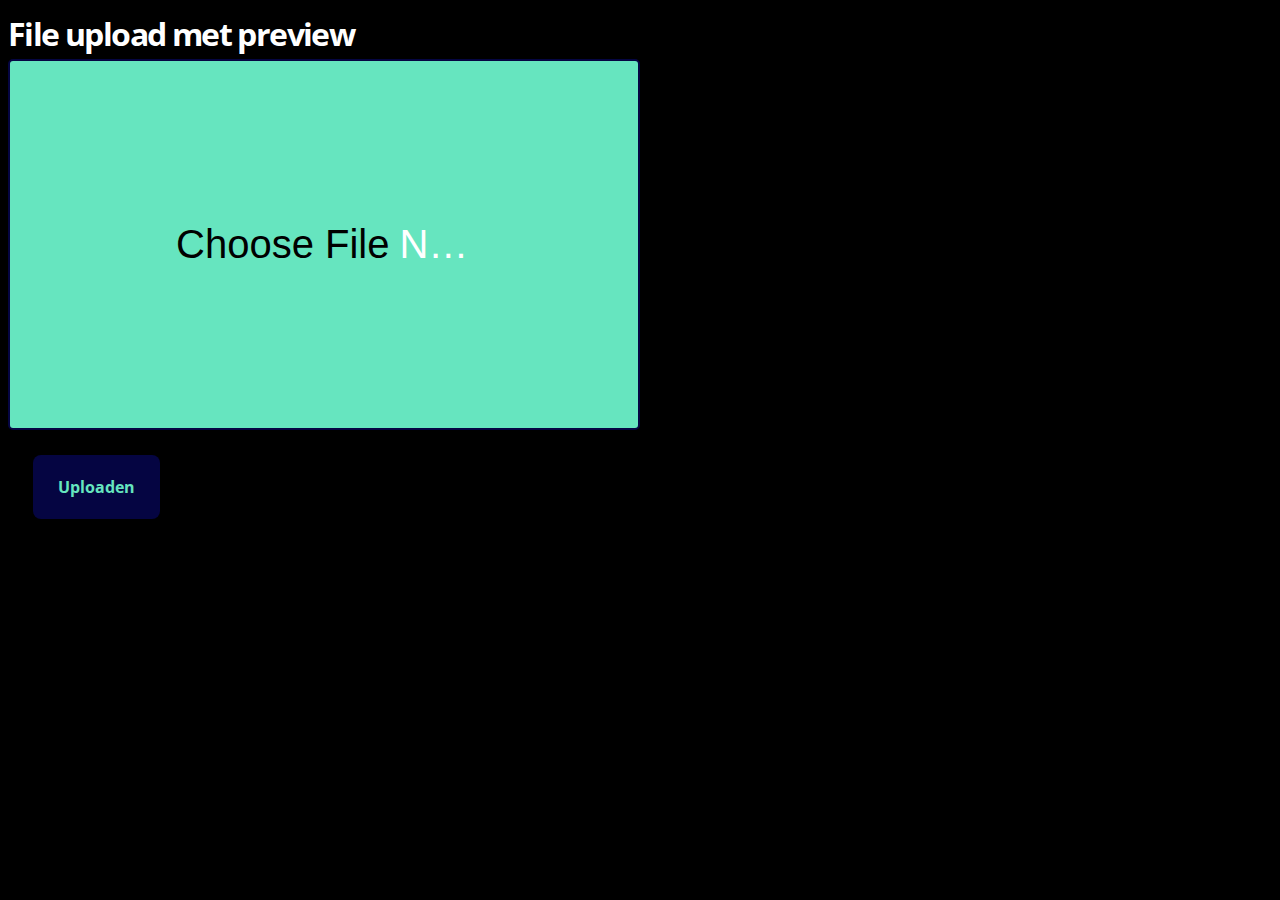
<file: file.html>
<!doctype html>
<html lang="nl">

<head>
	<meta charset="utf-8">
	<title>File upload met preview / Progressive Enhancement / FDND</title>
	<link href="https://fonts.googleapis.com/css2?family=Open+Sans:ital,wght@0,300..800;1,300..800&display=swap"
		rel="stylesheet">
	<link href="assets/styles.css" rel="stylesheet">
	<style>
		body {
			background-color: black;
			color: white;
		}

		h1 {
			color: white;
		}

		form {
			display: flex;
			flex-direction: column;
		}

		.input-field {
			width: 50%;
			padding: 4em;
			box-sizing: border-box;
			border: 2px solid var(--blue);
			border-radius: 5px;
			outline: none;
			font-size: 40px;
			background-color: var(--green);
		}

		/* file upload button */
		input[type="file"]::file-selector-button {
			border: none;
			background-color: inherit;
		}

		button {
			font-weight: 700;
			width: 10%;
			height: 4em;
			margin: 2%;
		}
	</style>
	<script type="module">
		/* Schrijf hier eventueel je client-side JavaScript */

		/* Hint: Met een paar regels kom je al een heel eind */

		/* Hint: Via JS kun je Custom Properties in CSS aanpassen */


	</script>
</head>

<body>
	<h1>File upload met preview</h1>

	<form method="post">

		<input type="file" id="file" name="file" accept="image/png, image/jpeg" class="input-field"/>
		<!-- <img id="preview" class="preview" src="#" alt="Preview" /> -->
		<button type="submit" class="fdnd-button" class="upload-button">Uploaden</button>

	</form>

</body>

</html>
</file>
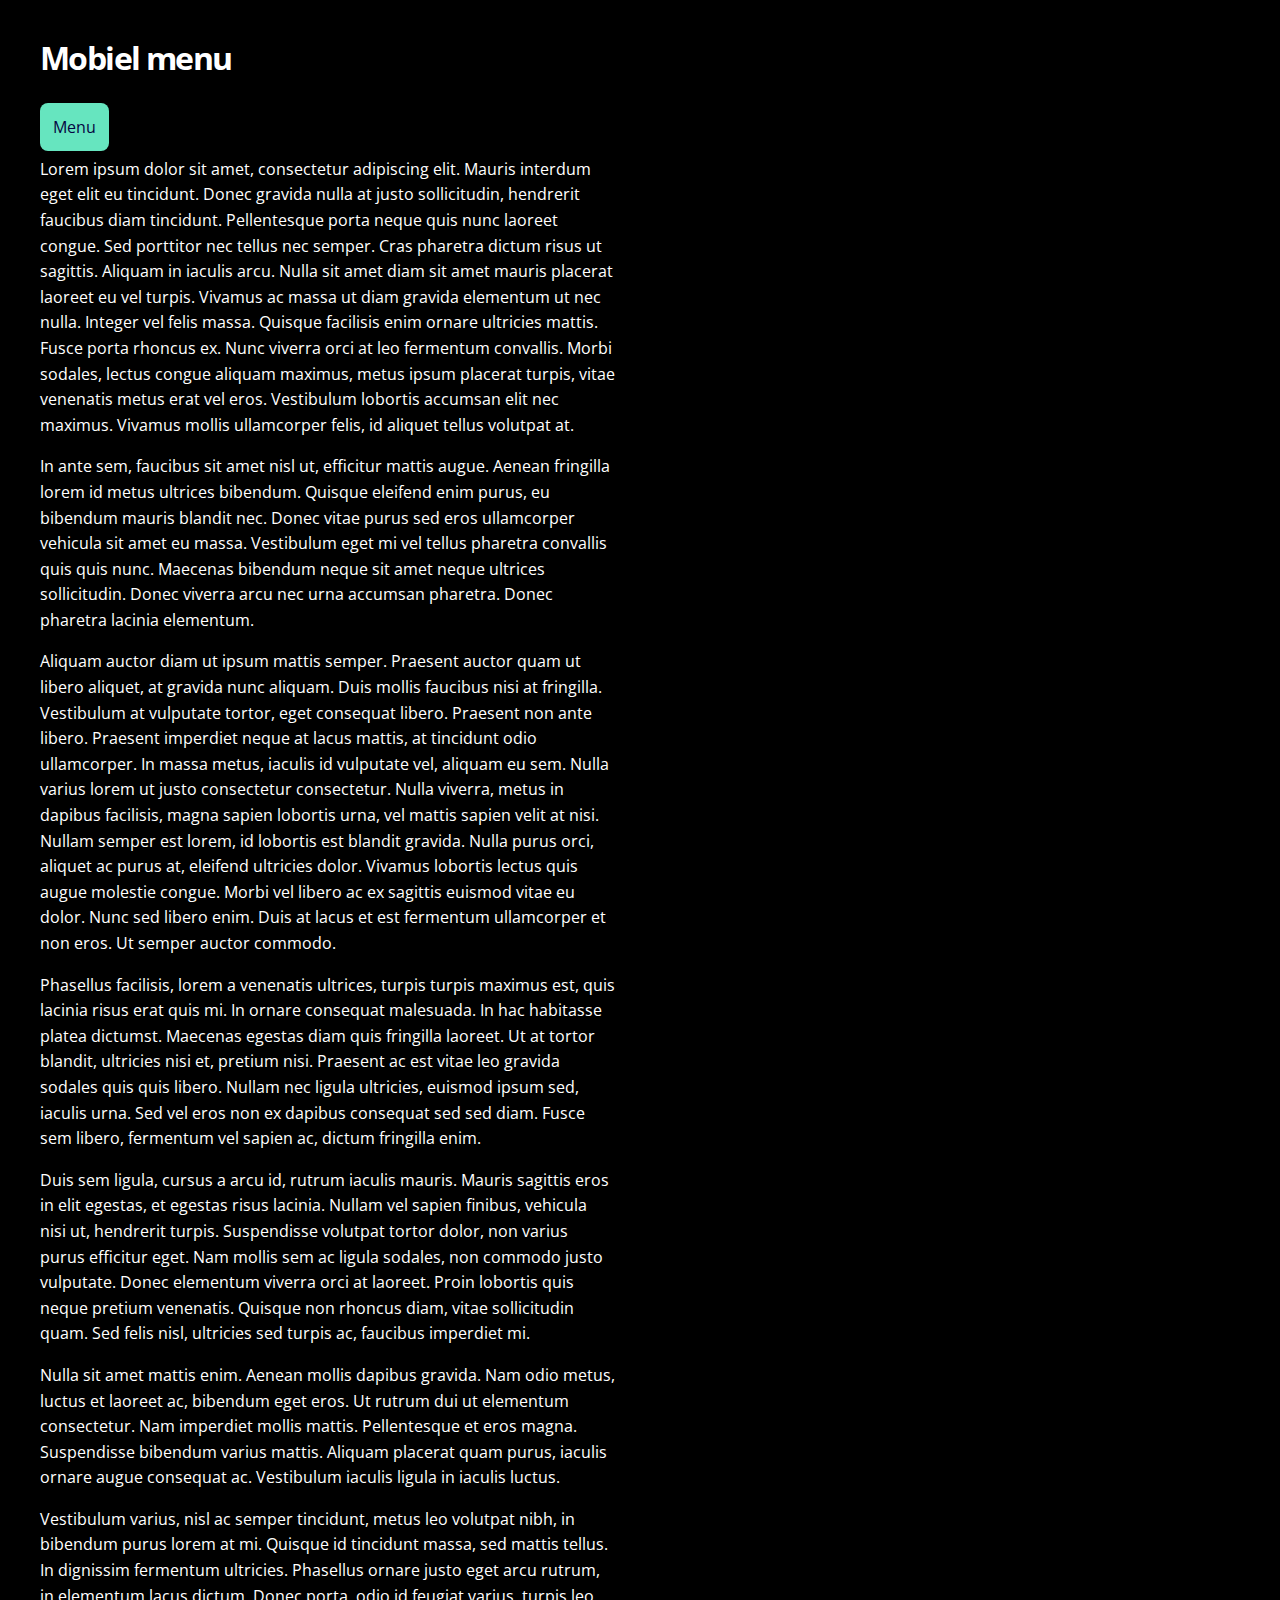
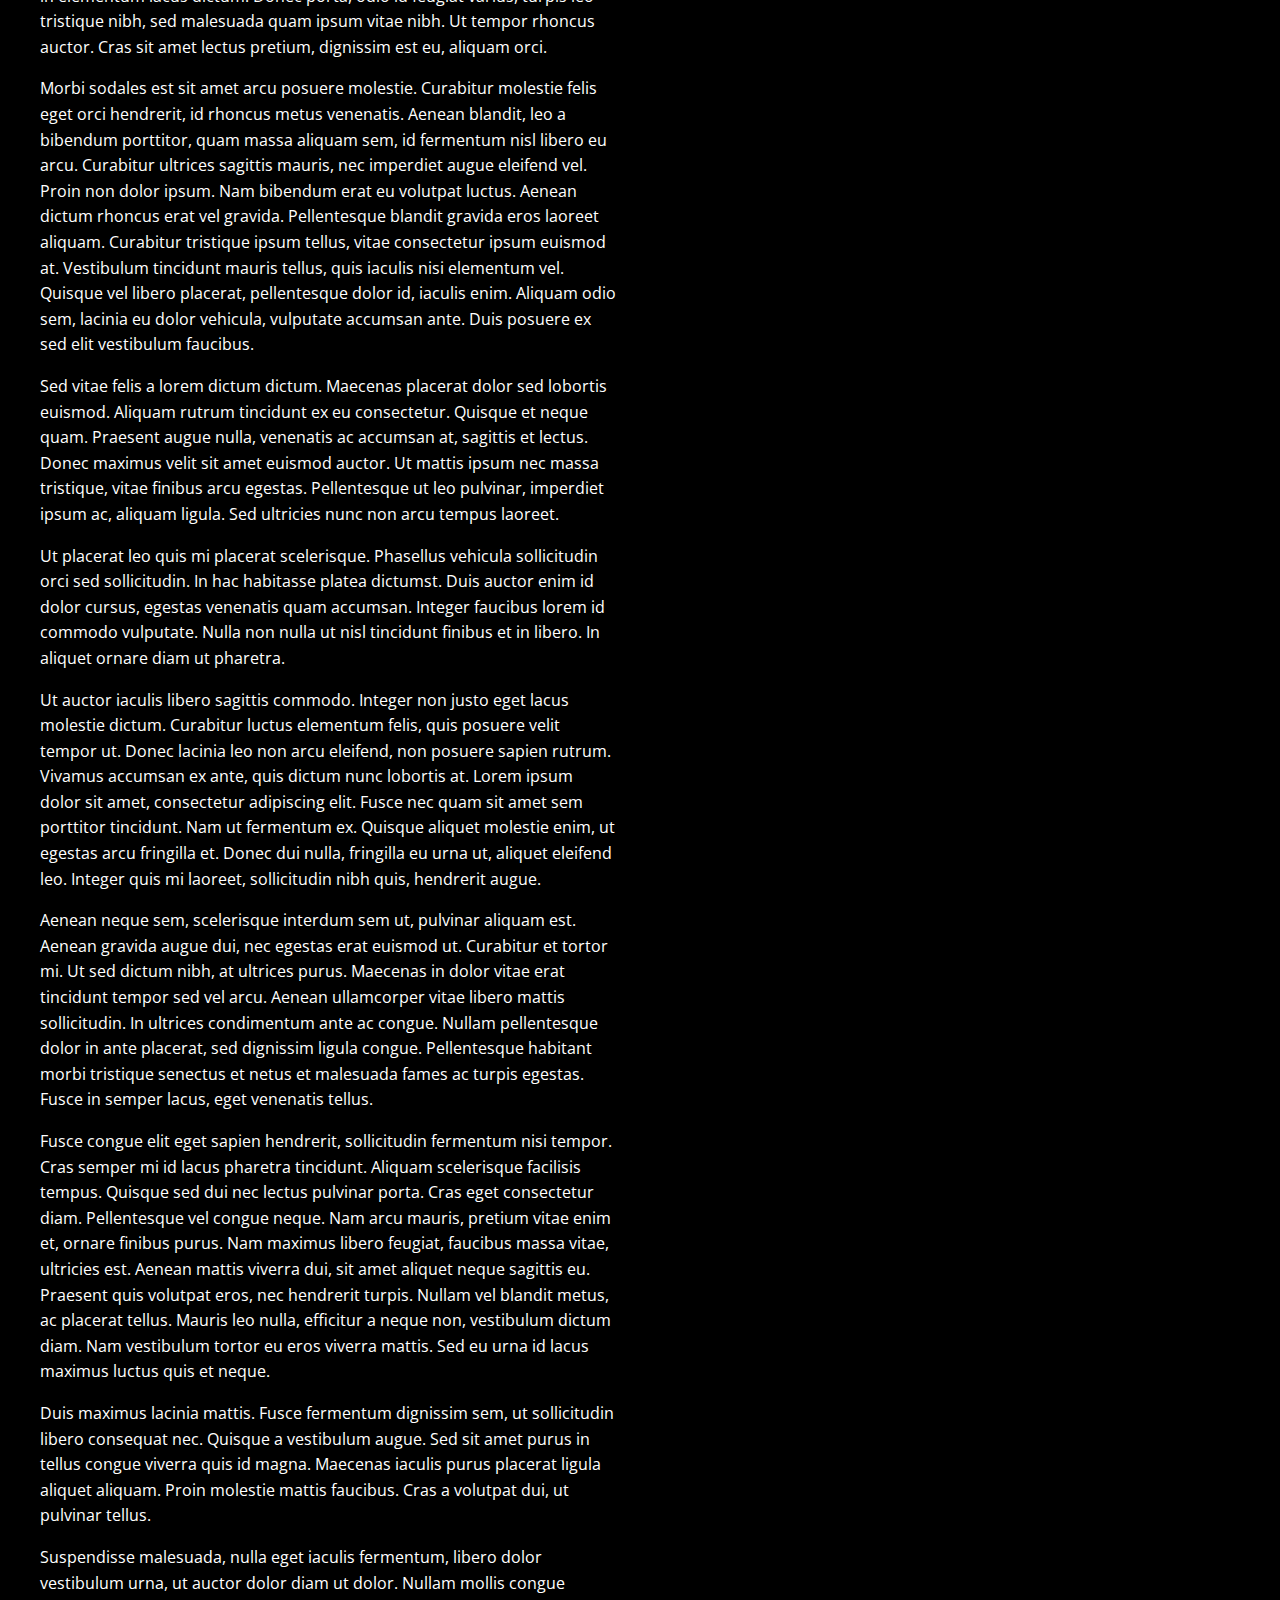
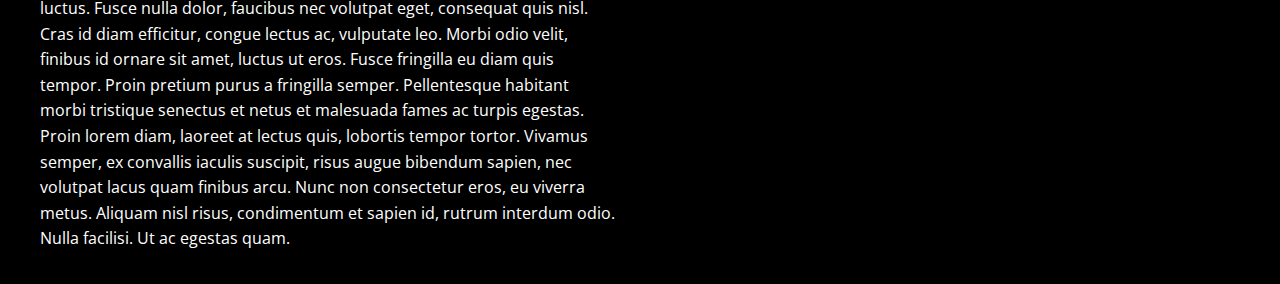
<file: menu.html>
<!doctype html>
<html lang="nl">

<head>
	<meta charset="utf-8">
	<title>Mobiel menu / Progressive Enhancement / FDND</title>
	<link href="https://fonts.googleapis.com/css2?family=Open+Sans:ital,wght@0,300..800;1,300..800&display=swap"
		rel="stylesheet">
	<link href="assets/styles.css" rel="stylesheet">
	<style>
		body {
			width: 50%;
			background-color: black;
		}

		h1 {
			margin: 1em 0em 1em 0em;
		}

		p {
			color: white;
		}

		main {
			margin: 5%;
		}

		.menu-link {
			text-decoration: none;
			background-color: var(--green);
			color: var(--blue);
			padding: 0.8em;
			border-radius: .5em;
		}

		button:hover,
		.menu-link:hover {
			background-color: var(--purple);
			transition: ease-in-out .35s;
		}

		#nav {
			display: none;
			position: fixed;
			top: 0;
			left: 0;
			background-color: var(--green);
			width: 30%;
			height: 100vh;
		}

			a {
				text-decoration: none;
			}

			ul {
				padding-top: 15%;
				padding-left: 0%;
			}

			li {
				padding: .5em 0em .5em 0em;
				font-weight: 800;
				font-size: 1.25em;
				padding-left: 5%;
			}

			svg {
				position: fixed;
				padding: 1.5em;
			}

		a:visited {
			text-decoration: none;
		}

		li:hover,
		a:hover {
			background-color: var(--blue);
			color: var(--green) !important;
		}

		a:focus {
			color: var(--green);
			background-color: var(--blue);
			justify-content: center;
		}

		#nav:target {
			display: block !important;
			transition: ease-in .5s;
		}

		main:target {
			display: block;

			#nav {
				display: none;
			}
		}

		svg:hover {
			fill: var(--purple);
		}

		svg:focus {
			border: solid .5px black;
		}
		
	</style>
	<script type="module">


	</script>
</head>

<body>
	<main>
		<h1>Mobiel menu</h1>

		<a class="menu-link" href="#nav">Menu</a>
		<p>Lorem ipsum dolor sit amet, consectetur adipiscing elit. Mauris interdum eget elit eu tincidunt. Donec
			gravida nulla at justo sollicitudin, hendrerit faucibus diam tincidunt. Pellentesque porta neque quis nunc
			laoreet congue. Sed porttitor nec tellus nec semper. Cras pharetra dictum risus ut sagittis. Aliquam in
			iaculis arcu. Nulla sit amet diam sit amet mauris placerat laoreet eu vel turpis. Vivamus ac massa ut diam
			gravida elementum ut nec nulla. Integer vel felis massa. Quisque facilisis enim ornare ultricies mattis.
			Fusce porta rhoncus ex. Nunc viverra orci at leo fermentum convallis. Morbi sodales, lectus congue aliquam
			maximus, metus ipsum placerat turpis, vitae venenatis metus erat vel eros. Vestibulum lobortis accumsan elit
			nec maximus. Vivamus mollis ullamcorper felis, id aliquet tellus volutpat at.</p>
		<p>In ante sem, faucibus sit amet nisl ut, efficitur mattis augue. Aenean fringilla lorem id metus ultrices
			bibendum. Quisque eleifend enim purus, eu bibendum mauris blandit nec. Donec vitae purus sed eros
			ullamcorper vehicula sit amet eu massa. Vestibulum eget mi vel tellus pharetra convallis quis quis nunc.
			Maecenas bibendum neque sit amet neque ultrices sollicitudin. Donec viverra arcu nec urna accumsan pharetra.
			Donec pharetra lacinia elementum.</p>
		<p>Aliquam auctor diam ut ipsum mattis semper. Praesent auctor quam ut libero aliquet, at gravida nunc aliquam.
			Duis mollis faucibus nisi at fringilla. Vestibulum at vulputate tortor, eget consequat libero. Praesent non
			ante libero. Praesent imperdiet neque at lacus mattis, at tincidunt odio ullamcorper. In massa metus,
			iaculis id vulputate vel, aliquam eu sem. Nulla varius lorem ut justo consectetur consectetur. Nulla
			viverra, metus in dapibus facilisis, magna sapien lobortis urna, vel mattis sapien velit at nisi. Nullam
			semper est lorem, id lobortis est blandit gravida. Nulla purus orci, aliquet ac purus at, eleifend ultricies
			dolor. Vivamus lobortis lectus quis augue molestie congue. Morbi vel libero ac ex sagittis euismod vitae eu
			dolor. Nunc sed libero enim. Duis at lacus et est fermentum ullamcorper et non eros. Ut semper auctor
			commodo.</p>
		<p>Phasellus facilisis, lorem a venenatis ultrices, turpis turpis maximus est, quis lacinia risus erat quis mi.
			In ornare consequat malesuada. In hac habitasse platea dictumst. Maecenas egestas diam quis fringilla
			laoreet. Ut at tortor blandit, ultricies nisi et, pretium nisi. Praesent ac est vitae leo gravida sodales
			quis quis libero. Nullam nec ligula ultricies, euismod ipsum sed, iaculis urna. Sed vel eros non ex dapibus
			consequat sed sed diam. Fusce sem libero, fermentum vel sapien ac, dictum fringilla enim.</p>
		<p>Duis sem ligula, cursus a arcu id, rutrum iaculis mauris. Mauris sagittis eros in elit egestas, et egestas
			risus lacinia. Nullam vel sapien finibus, vehicula nisi ut, hendrerit turpis. Suspendisse volutpat tortor
			dolor, non varius purus efficitur eget. Nam mollis sem ac ligula sodales, non commodo justo vulputate. Donec
			elementum viverra orci at laoreet. Proin lobortis quis neque pretium venenatis. Quisque non rhoncus diam,
			vitae sollicitudin quam. Sed felis nisl, ultricies sed turpis ac, faucibus imperdiet mi.</p>
		<p>Nulla sit amet mattis enim. Aenean mollis dapibus gravida. Nam odio metus, luctus et laoreet ac, bibendum
			eget eros. Ut rutrum dui ut elementum consectetur. Nam imperdiet mollis mattis. Pellentesque et eros magna.
			Suspendisse bibendum varius mattis. Aliquam placerat quam purus, iaculis ornare augue consequat ac.
			Vestibulum iaculis ligula in iaculis luctus.</p>
		<p>Vestibulum varius, nisl ac semper tincidunt, metus leo volutpat nibh, in bibendum purus lorem at mi. Quisque
			id tincidunt massa, sed mattis tellus. In dignissim fermentum ultricies. Phasellus ornare justo eget arcu
			rutrum, in elementum lacus dictum. Donec porta, odio id feugiat varius, turpis leo tristique nibh, sed
			malesuada quam ipsum vitae nibh. Ut tempor rhoncus auctor. Cras sit amet lectus pretium, dignissim est eu,
			aliquam orci.</p>
		<p>Morbi sodales est sit amet arcu posuere molestie. Curabitur molestie felis eget orci hendrerit, id rhoncus
			metus venenatis. Aenean blandit, leo a bibendum porttitor, quam massa aliquam sem, id fermentum nisl libero
			eu arcu. Curabitur ultrices sagittis mauris, nec imperdiet augue eleifend vel. Proin non dolor ipsum. Nam
			bibendum erat eu volutpat luctus. Aenean dictum rhoncus erat vel gravida. Pellentesque blandit gravida eros
			laoreet aliquam. Curabitur tristique ipsum tellus, vitae consectetur ipsum euismod at. Vestibulum tincidunt
			mauris tellus, quis iaculis nisi elementum vel. Quisque vel libero placerat, pellentesque dolor id, iaculis
			enim. Aliquam odio sem, lacinia eu dolor vehicula, vulputate accumsan ante. Duis posuere ex sed elit
			vestibulum faucibus.</p>
		<p>Sed vitae felis a lorem dictum dictum. Maecenas placerat dolor sed lobortis euismod. Aliquam rutrum tincidunt
			ex eu consectetur. Quisque et neque quam. Praesent augue nulla, venenatis ac accumsan at, sagittis et
			lectus. Donec maximus velit sit amet euismod auctor. Ut mattis ipsum nec massa tristique, vitae finibus arcu
			egestas. Pellentesque ut leo pulvinar, imperdiet ipsum ac, aliquam ligula. Sed ultricies nunc non arcu
			tempus laoreet.</p>
		<p>Ut placerat leo quis mi placerat scelerisque. Phasellus vehicula sollicitudin orci sed sollicitudin. In hac
			habitasse platea dictumst. Duis auctor enim id dolor cursus, egestas venenatis quam accumsan. Integer
			faucibus lorem id commodo vulputate. Nulla non nulla ut nisl tincidunt finibus et in libero. In aliquet
			ornare diam ut pharetra.</p>
		<p>Ut auctor iaculis libero sagittis commodo. Integer non justo eget lacus molestie dictum. Curabitur luctus
			elementum felis, quis posuere velit tempor ut. Donec lacinia leo non arcu eleifend, non posuere sapien
			rutrum. Vivamus accumsan ex ante, quis dictum nunc lobortis at. Lorem ipsum dolor sit amet, consectetur
			adipiscing elit. Fusce nec quam sit amet sem porttitor tincidunt. Nam ut fermentum ex. Quisque aliquet
			molestie enim, ut egestas arcu fringilla et. Donec dui nulla, fringilla eu urna ut, aliquet eleifend leo.
			Integer quis mi laoreet, sollicitudin nibh quis, hendrerit augue.</p>
		<p>Aenean neque sem, scelerisque interdum sem ut, pulvinar aliquam est. Aenean gravida augue dui, nec egestas
			erat euismod ut. Curabitur et tortor mi. Ut sed dictum nibh, at ultrices purus. Maecenas in dolor vitae erat
			tincidunt tempor sed vel arcu. Aenean ullamcorper vitae libero mattis sollicitudin. In ultrices condimentum
			ante ac congue. Nullam pellentesque dolor in ante placerat, sed dignissim ligula congue. Pellentesque
			habitant morbi tristique senectus et netus et malesuada fames ac turpis egestas. Fusce in semper lacus, eget
			venenatis tellus.</p>
		<p>Fusce congue elit eget sapien hendrerit, sollicitudin fermentum nisi tempor. Cras semper mi id lacus pharetra
			tincidunt. Aliquam scelerisque facilisis tempus. Quisque sed dui nec lectus pulvinar porta. Cras eget
			consectetur diam. Pellentesque vel congue neque. Nam arcu mauris, pretium vitae enim et, ornare finibus
			purus. Nam maximus libero feugiat, faucibus massa vitae, ultricies est. Aenean mattis viverra dui, sit amet
			aliquet neque sagittis eu. Praesent quis volutpat eros, nec hendrerit turpis. Nullam vel blandit metus, ac
			placerat tellus. Mauris leo nulla, efficitur a neque non, vestibulum dictum diam. Nam vestibulum tortor eu
			eros viverra mattis. Sed eu urna id lacus maximus luctus quis et neque.</p>
		<p>Duis maximus lacinia mattis. Fusce fermentum dignissim sem, ut sollicitudin libero consequat nec. Quisque a
			vestibulum augue. Sed sit amet purus in tellus congue viverra quis id magna. Maecenas iaculis purus placerat
			ligula aliquet aliquam. Proin molestie mattis faucibus. Cras a volutpat dui, ut pulvinar tellus.</p>
		<p>Suspendisse malesuada, nulla eget iaculis fermentum, libero dolor vestibulum urna, ut auctor dolor diam ut
			dolor. Nullam mollis congue luctus. Fusce nulla dolor, faucibus nec volutpat eget, consequat quis nisl. Cras
			id diam efficitur, congue lectus ac, vulputate leo. Morbi odio velit, finibus id ornare sit amet, luctus ut
			eros. Fusce fringilla eu diam quis tempor. Proin pretium purus a fringilla semper. Pellentesque habitant
			morbi tristique senectus et netus et malesuada fames ac turpis egestas. Proin lorem diam, laoreet at lectus
			quis, lobortis tempor tortor. Vivamus semper, ex convallis iaculis suscipit, risus augue bibendum sapien,
			nec volutpat lacus quam finibus arcu. Nunc non consectetur eros, eu viverra metus. Aliquam nisl risus,
			condimentum et sapien id, rutrum interdum odio. Nulla facilisi. Ut ac egestas quam.</p>
	</main>

	<nav id="nav">
		<a href="#main">
			<svg viewBox="0 0 32 32" width="32" height="32" aria-label="Close Menu" tabindex="0">
				<title>Sluiten</title>
				<path
					d="M31.708 25.708c-0-0-0-0-0-0l-9.708-9.708 9.708-9.708c0-0 0-0 0-0 0.105-0.105 0.18-0.227 0.229-0.357 0.133-0.356 0.057-0.771-0.229-1.057l-4.586-4.586c-0.286-0.286-0.702-0.361-1.057-0.229-0.13 0.048-0.252 0.124-0.357 0.228 0 0-0 0-0 0l-9.708 9.708-9.708-9.708c-0-0-0-0-0-0-0.105-0.104-0.227-0.18-0.357-0.228-0.356-0.133-0.771-0.057-1.057 0.229l-4.586 4.586c-0.286 0.286-0.361 0.702-0.229 1.057 0.049 0.13 0.124 0.252 0.229 0.357 0 0 0 0 0 0l9.708 9.708-9.708 9.708c-0 0-0 0-0 0-0.104 0.105-0.18 0.227-0.229 0.357-0.133 0.355-0.057 0.771 0.229 1.057l4.586 4.586c0.286 0.286 0.702 0.361 1.057 0.229 0.13-0.049 0.252-0.124 0.357-0.229 0-0 0-0 0-0l9.708-9.708 9.708 9.708c0 0 0 0 0 0 0.105 0.105 0.227 0.18 0.357 0.229 0.356 0.133 0.771 0.057 1.057-0.229l4.586-4.586c0.286-0.286 0.362-0.702 0.229-1.057-0.049-0.13-0.124-0.252-0.229-0.357z">
				</path>
			</svg>
		</a>
		<ul>
			<li><a href="index.html">Home</a></li>
			<li><a href="faq.html">Veelgestelde vragen</a></li>
			<li><a href="switch.html">Switch control</a></li>
			<li><a href="menu.html">Mobiel menu</a></li>
			<li><a href="rating.html">Rating</a></li>
			<li><a href="carrousel.html">Carrousel</a></li>
			<li><a href="pickers.html">Favorieten picker</a></li>
			<li><a href="tabs.html">Tabbladen</a></li>
			<li><a href="file.html">File image upload met preview</a></li>
		</ul>
	</nav>


	<!-- 
	<details open>
		<summary>Demo video</summary>
		<video src="assets/menu.mp4" width="773" height="863" controls muted autoplay loop>
			<a href="assets/menu.mp4">assets/menu.mp4</a>
		</video>
	</details> -->
</body>

</html>
</file>
<file: assets/styles.css>
/*

Deze CSS hoef je niet aan te passen; dit zijn algemene stijlen voor elke pagina.
Gebruik het <style> element in het bestand van het component, waar ook wat hints staan.

*/



body {
	/* Je kunt de volgende FDND kleuren gebruiken in je code */
	--purple: #A675F5;
	--blue: #050542;
	--blue-50: rgba(5, 5, 66, 0.5);
	--green: #66E5BF;
	--yellow: #FFFC86;

	font-family: 'Open Sans', sans-serif;
	line-height: 1.6;
}

h1 {
	margin: 0;
	letter-spacing: -0.05em;
	color: white;
}

.fdnd-nav a {
	color: white
}

.fdnd-nav a:hover,
.fdnd-nav a:focus-visible {
	text-decoration: none;
}

/* En als je een simpele button wilt, kun je deze class gebruiken */
.fdnd-button {
	padding: .3em .6em;
	border: 1px solid transparent;
	border-radius: .5rem;
	font-family: inherit;
	font-size: inherit;
	text-decoration: none;
	color: var(--green);
	background: var(--blue);
	cursor: pointer;
}

video {
	max-width: 100%;
	height: auto;
}

/* Alle focus states zijn al voor je gedaan, dus maak je daar niet druk om */
:focus-visible {
	outline: 3px solid var(--blue);
	outline-offset: 3px;
}

ul {
	list-style: none;
}
</file>
